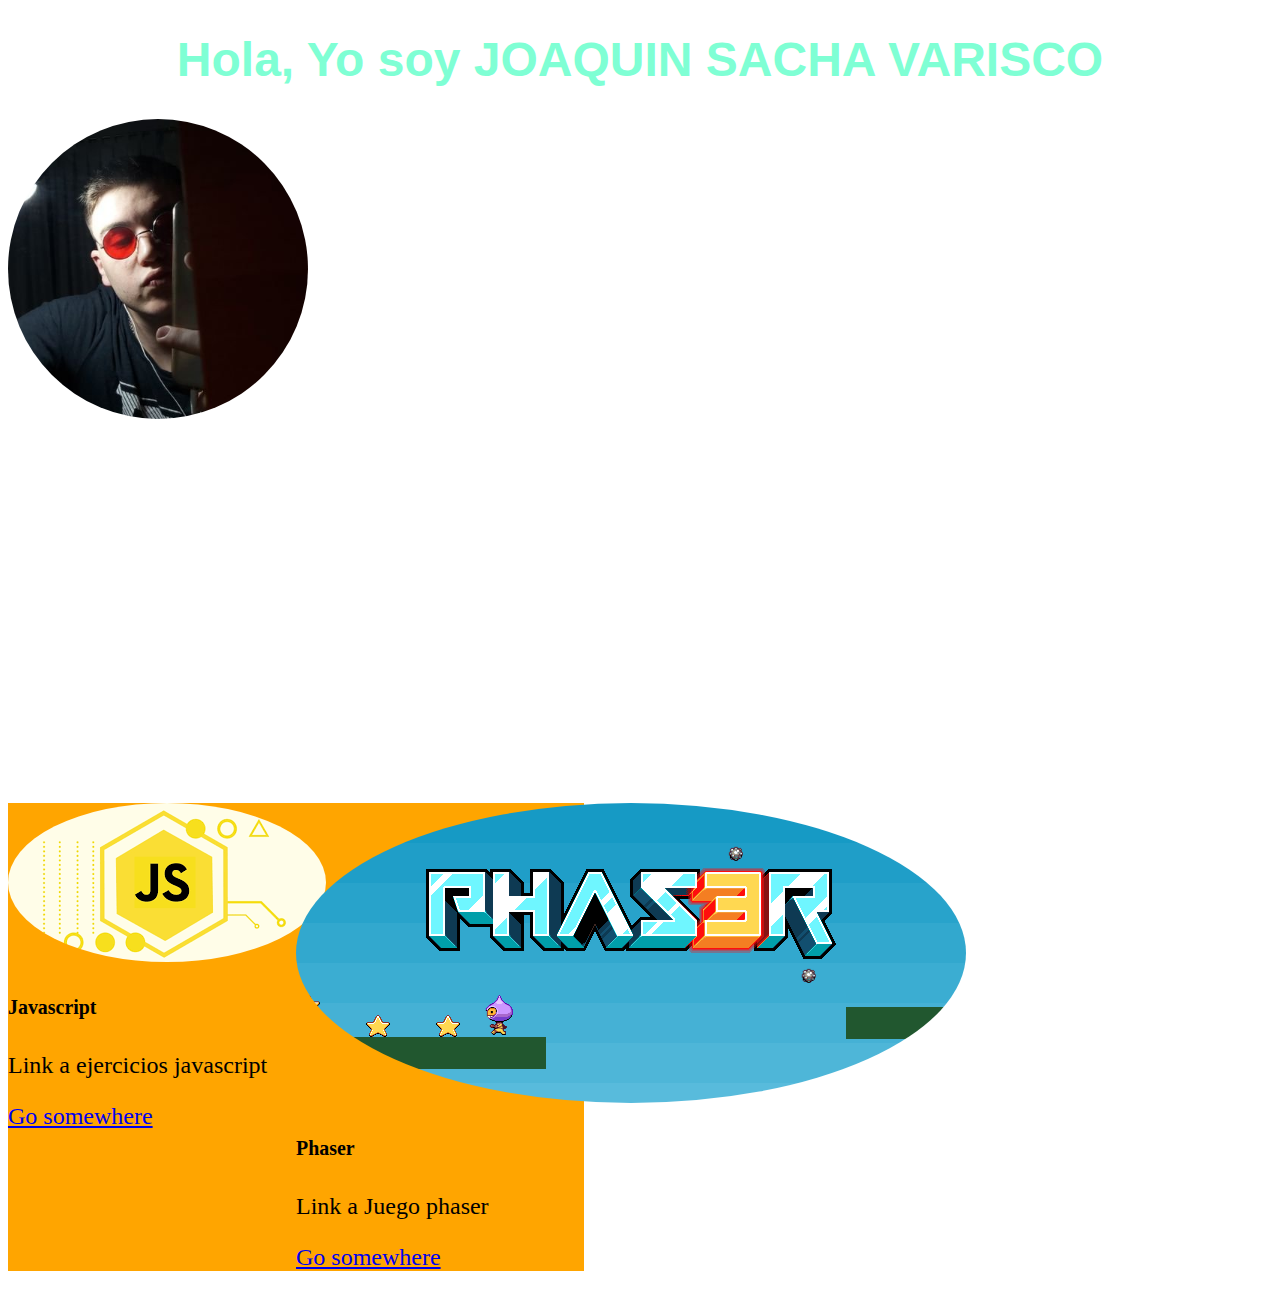
<file: index.html>
<!DOCTYPE html>
<html lang="en">
<head>
    <meta charset="UTF-8">
    <meta http-equiv="X-UA-Compatible" content="IE=edge">
    <meta name="viewport" content="width=device-width, initial-scale=1.0">
    <title>Sacha Varisco</title>
    <link rel="stylesheet" href="./style.css">
    <link href="https://cdn.jsdelivr.net/npm/bootstrap@5.1.3/dist/css/bootstrap.min.css" rel="stylesheet" integrity="sha384-1BmE4kWBq78iYhFldvKuhfTAU6auU8tT94WrHftjDbrCEXSU1oBoqyl2QvZ6jIW3" crossorigin="anonymous">
</head>   
<body>
    <div>
       <font  size="5">
    </div>
    <h1 id="parrafo" style="color: aquamarine; font-family: 'Franklin Gothic Medium', 'Arial Narrow', Arial, sans-serif;"> Hola, Yo soy JOAQUIN SACHA VARISCO</h1>
   
    <img src="assets/vBVNVxQV_400x400.jpg" alt="imagen" width="300">

    <h3 id="descripcion">Actualmente tengo 20 años y estoy cursando el segundo año de la Licenciatura en Producción de Videojuegos y Entretenimiento Digital en la UNRaf</h3>
    <div>
        <font  size="5">
    </div>
    <div>
        <ul> <b> Mis videojuegos favoritos son:</b>
            <li>God of war Saga</li>
              <li>Bioshock Saga</li>
            <li>Doom eternal</li>
              <li>Rachet and clank</li></ul> 
              <ul> <b>Contacto</b>
                  <li>Mail: varisco54@gmail.com</li>
                  <li>IG: @sacha_varisco</li>
              </ul>
    </div>

    <section  style="width: 36rem;">
      <div class="card-js"style="width: 18rem;">
        <img src="./assets/download.png" class="card-img-top"alt="Chamander">
        <h5 class="card-title">Javascript</h5>
        <p class="card-text">Link a ejercicios javascript</p>
        <a href="./pages/TPS.html" class="btn btn-primary">Go somewhere</a>
      </div>

      
        
      <div class="cardphaser"style="width: 18rem;">
       <img src="./assets/tutorial_header.png" class="card-img-top" alt="Chamander">
        <h5 class="card-title">Phaser</h5>
       <p class="card-text">Link a Juego phaser</p>
        <a href="./pages/part10.html" class="btn btn-primary">Go somewhere</a>
      </div>
    </section>
      
      
    
    <p>

    </p>
    
 </body>
</html>
</file>
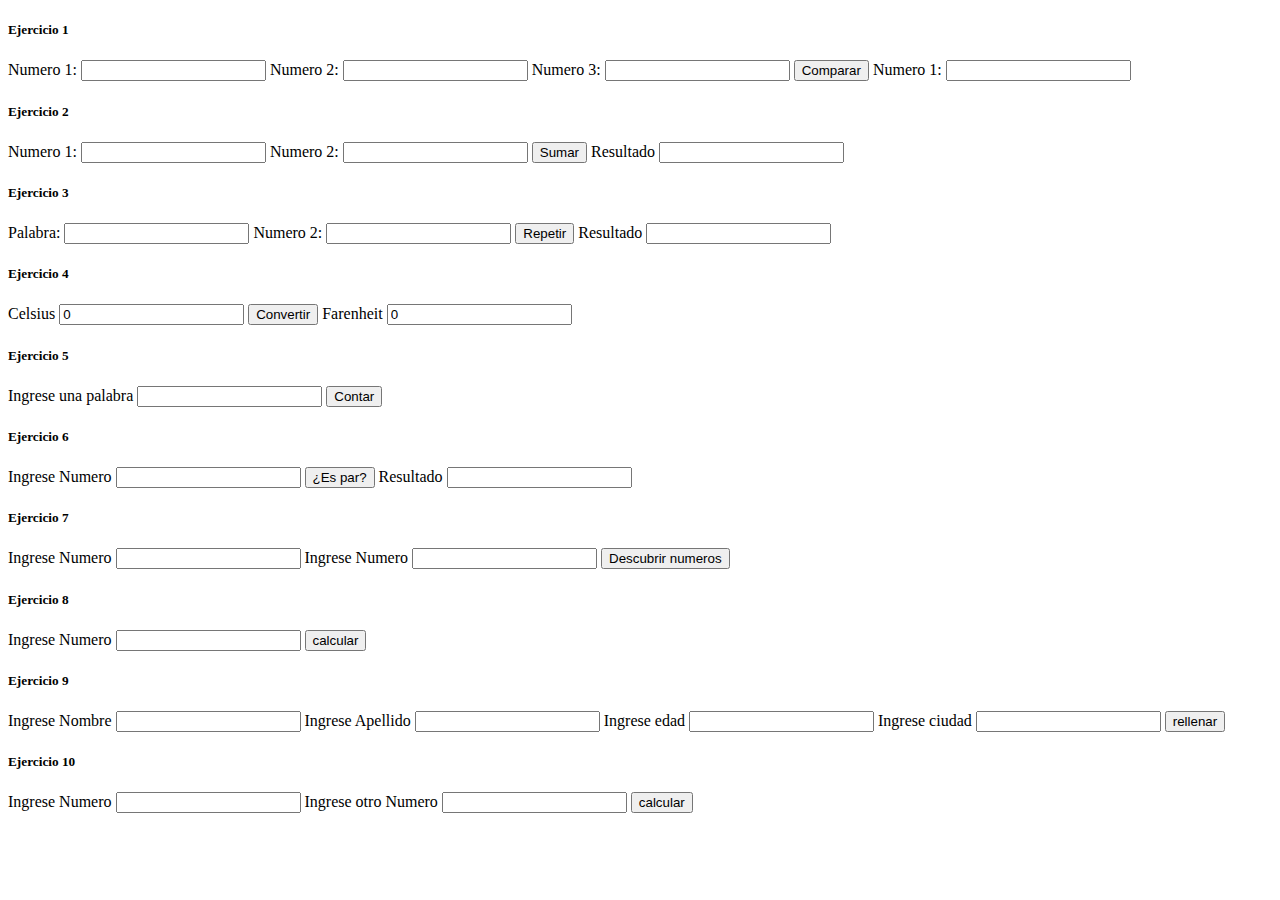
<file: JS/TPS.html>
<!DOCTYPE html>
<html lang="en">
<head>
    <meta charset="UTF-8">
    <meta http-equiv="X-UA-Compatible" content="IE=edge">
    <meta name="viewport" content="width=device-width, initial-scale=1.0">
    <title>TP Js</title>
</head>
<body>
    <h5>Ejercicio 1</h5>
    <label for="EJ1_N1">Numero 1:</label>
    <input type="number" id="EJ1_N1">
    <label for="EJ1_N2">Numero 2:</label>
    <input type="number" id="EJ1_N2">
    <label for="EJ1_N3">Numero 3:</label>
    <input type="number" id="EJ1_N3">

    <button onclick="func_EJ1()">Comparar</button>
    <label for="EJ1_R1">Numero 1:</label>
    <input type="number" id="EJ1_R1">

    <h5>Ejercicio 2</h5>
    <label for="EJ2_N1">Numero 1:</label>
    <input type="number" id="EJ2_N1">
    <label for="EJ2_N2">Numero 2:</label>
    <input type="number" id="EJ2_N2">
    <button onclick="func_EJ2()">Sumar</button>
    <label for="EJ2_R2">Resultado</label>
    <input type="number" id="EJ2_R2">

    <h5>Ejercicio 3</h5>
    <label for="EJ3_T1">Palabra:</label>
    <input type="text" id="EJ3_T1">
    <label for="EJ3_N1">Numero 2:</label>
    <input type="number" id="EJ3_N1">
    <button onclick="func_EJ3()">Repetir</button>
    <label for="EJ3_R1">Resultado</label>
    <input type="text" id="EJ3_R1">

    <h5>Ejercicio 4</h5>
    <label for="EJ4_N1">Celsius</label>
    <input type="number" id="EJ4_N1" value="0">
    <button onclick="func_EJ4()">Convertir</button>
    <label for="EJ4_N2">Farenheit</label>
    <input type="number" id="EJ4_N2" value="0">
    
    


    <h5>Ejercicio 5</h5>
    <label for="EJ5_T1">Ingrese una palabra</label>
    <input type="text" id="EJ5_T1">
    <button onclick="func_EJ5()">Contar</button>
    <p id="EJ5_R1"></p>
    

    <h5>Ejercicio 6</h5>
    <label for="EJ6_N1">Ingrese Numero</label>
    <input type="number" id="EJ6_N1">
    <button onclick="func_EJ6()">¿Es par?</button>
    <label for="EJ6_R1">Resultado</label>
    <input type="text" id="EJ6_R1">
    
    
    <h5>Ejercicio 7</h5>
    <label for="EJ7_N1">Ingrese Numero</label>
    <input type="text" id="EJ7_N1">
    <label for="EJ7_N2">Ingrese Numero</label>
    <input type="text" id="EJ7_N2">
    <button onclick="func_EJ7()">Descubrir numeros</button>
    <p id="EJ7_R1"></p>


  
    <h5>Ejercicio 8</h5>
    <label for="EJ8_N1">Ingrese Numero</label>
    <input type="number" id="EJ8_N1"> 
    <button onclick="func_EJ8()">calcular</button>
    <p id="EJ8_R1"></p>
    
    <h5>Ejercicio 9</h5>
    <label for="EJ9_T1">Ingrese Nombre</label>
    <input type="text" id="EJ9_T1">
    <label for="EJ9_T2">Ingrese Apellido</label>
    <input type="text" id="EJ9_T2">
    <label for="EJ9_N1">Ingrese edad</label>
    <input type="number" id="EJ9_N1">
    <label for="EJ9_T3">Ingrese ciudad</label>
    <input type="text" id="EJ9_T3">
    <button onclick="func_EJ9()">rellenar</button>
    <p id="EJ9_R1"></p>
    
    <h5>Ejercicio 10</h5>
    <label for="EJ10_N1">Ingrese Numero</label>
    <input type="number" id="EJ10_N1">
    <label for="EJ10_N2">Ingrese otro Numero</label>
    <input type="number" id="EJ10_N2">
    <button type="button" onclick="func_EJ10()">calcular</button>
    <p id="EJ10_R1"></p>

    <script src="../JS/funcionalidades.js"></script>

</body>
</html>
</file>
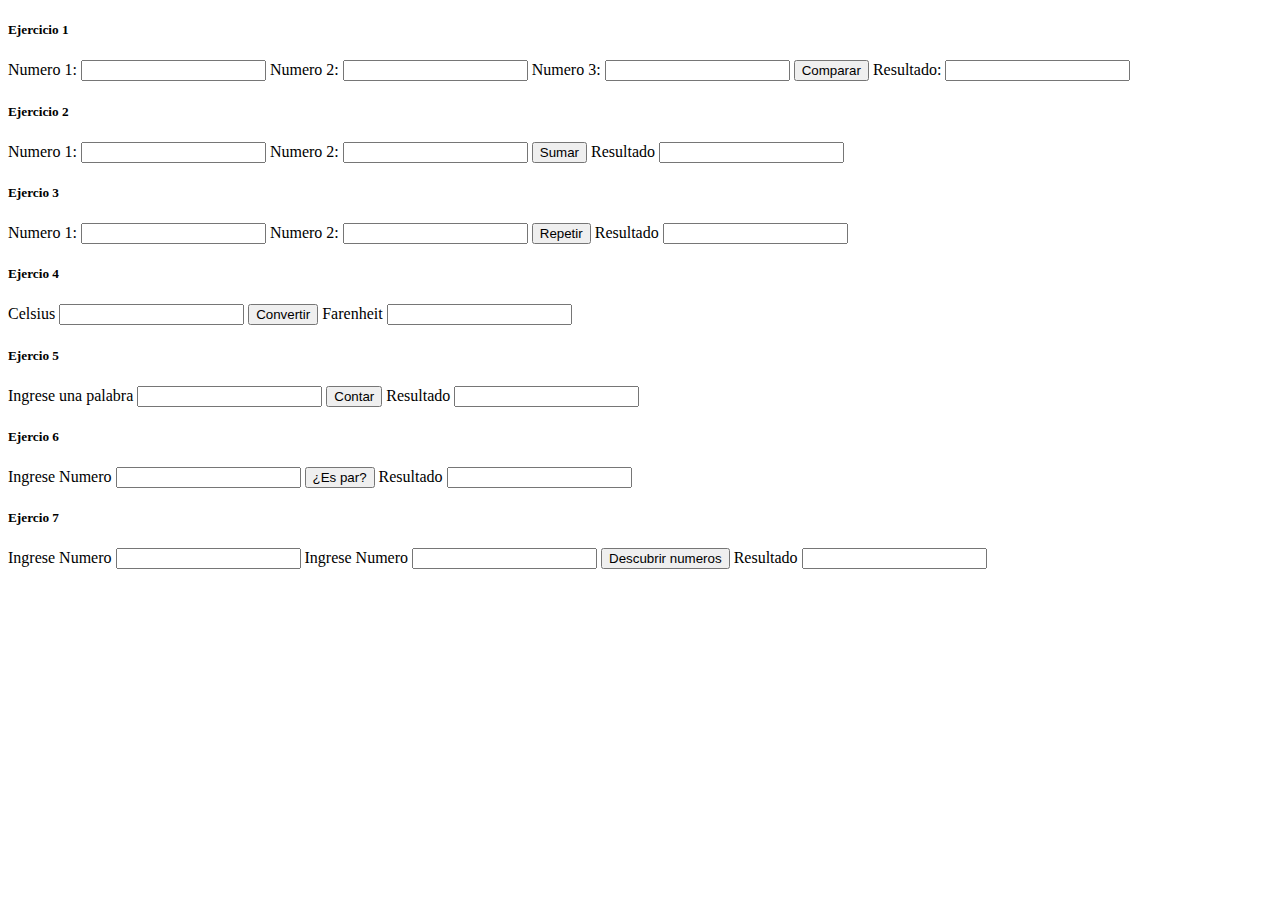
<file: pages/TPS.html>
<!DOCTYPE html>
<html lang="en">
<head>
    <meta charset="UTF-8">
    <meta http-equiv="X-UA-Compatible" content="IE=edge">
    <meta name="viewport" content="width=device-width, initial-scale=1.0">
    <title>TP Js</title>
</head>
<body>
    <h5>Ejercicio 1</h5>
    <label for="EJ1_N1">Numero 1:</label>
    <input type="number" id="EJ1_N1">
    <label for="EJ1_N2">Numero 2:</label>
    <input type="number" id="EJ1_N2">
    <label for="EJ1_N3">Numero 3:</label>
    <input type="number" id="EJ1_N3">

    <button onclick="func_EJ1()">Comparar</button>
    <label for="EJ1_R1">Resultado:</label>
    <input type="text" id="EJ1_R1">

    <h5>Ejercicio 2</h5>
    <label for="EJ2_N1">Numero 1:</label>
    <input type="number" id="EJ2_N1">
    <label for="EJ2_N2">Numero 2:</label>
    <input type="number" id="EJ2_N2">
    <button onclick="func_EJ2()">Sumar</button>
    <label for="EJ2_R2">Resultado</label>
    <input type="number" id="EJ2_R2">

    <h5>Ejercio 3</h5>
    <label for="EJ3_T1">Numero 1:</label>
    <input type="text" id="EJ3_T1">
    <label for="EJ3_N1">Numero 2:</label>
    <input type="number" id="EJ3_N1">
    <button onclick="func_EJ3()">Repetir</button>
    <label for="EJ3_R1">Resultado</label>
    <input type="text" id="EJ3_R1">

    <h5>Ejercio 4</h5>
    <label for="EJ4_N1">Celsius</label>
    <input type="number" id="EJ4_N1">
    <button onclick="func_EJ4()">Convertir</button>
    <label for="EJ4_N2">Farenheit</label>
    <input type="number" id="EJ4_N2">

    <h5>Ejercio 5</h5>
    <label for="EJ5_T1">Ingrese una palabra</label>
    <input type="text" id="EJ5_T1">
    <button onclick="func_EJ5()">Contar</button>
    <label for="EJ5_R1">Resultado</label>
    <input type="text" id="EJ5_R1">

    <h5>Ejercio 6</h5>
    <label for="EJ6_N1">Ingrese Numero</label>
    <input type="number" id="EJ6_N1">
    <button onclick="func_EJ6()">¿Es par?</button>
    <label for="EJ6_R1">Resultado</label>
    <input type="text" id="EJ6_R1">
    
    <h5>Ejercio 7</h5>
    <label for="EJ7_N1">Ingrese Numero</label>
    <input type="text" id="EJ7_N1">
    <label for="EJ7_N2">Ingrese Numero</label>
    <input type="text" id="EJ7_N2">
    <button onclick="func_EJ7()">Descubrir numeros</button>
    <label for="EJ7_R1">Resultado</label>
    <input type="text" id="EJ7_R1">

    

    <script>
        

        function func_EJ1() {
           // alert ("Me ejecuto dentro de una función")
           let EJ1_N1 = parseFloat (document.getElementById('EJ1_N1').value);
           let EJ1_N2 = parseFloat (document.getElementById('EJ1_N2').value);
           let EJ1_N3 = parseFloat (document.getElementById('EJ1_N3').value);

           //const suma =  EJ1_N1 + EJ1_N2 + EJ1_N3
           

           if (EJ1_N1>EJ1_N2 && EJ1_N1>EJ1_N3) {
               var suma = EJ1_N1
           } else {
            if (EJ1_N2>EJ1_N1 && EJ1_N2>EJ1_N3) {
                var suma = EJ1_N2
            }else { var suma = EJ1_N3

            }
            
           }
           document.getElementById("EJ1_R1").value = suma
        }
        function func_EJ2() {
            let EJ2_N1 = parseFloat (document.getElementById('EJ2_N1').value);
           let EJ2_N2 = parseFloat (document.getElementById('EJ2_N2').value);
            const suma =  EJ2_N1 + EJ2_N2
            document.getElementById("EJ2_R2").value = suma
        }
       
        function func_EJ3() {
            let EJ3_T1 = (document.getElementById('EJ3_T1').value);
           let EJ3_N1 = parseFloat (document.getElementById('EJ3_N1').value);
           let frase = ""
           for (let index = 0; index < EJ3_N1; index++) {
                frase = frase + EJ3_T1
                
            }
            document.getElementById("EJ3_R1").value = frase
        }
        function func_EJ4 () {
            let EJ4_N1 = parseFloat (document.getElementById('EJ4_N1').value);
           let EJ4_N2 = parseFloat (document.getElementById('EJ4_N2').value);
           if (EJ4_N2 = "" &&  EJ4_N1 != 0) {
               const Farenheit = (EJ4_N1 * (9/5)) + 32
               document.getElementById("EJ4_N2").value = Farenheit
           }else{
            const Celsius = (EJ4_N2 - 32) + (5/9)
                document.getElementById("EJ4_N1").value = Celsius

           }
        }
        function func_EJ5 () {
            let EJ5_N1 = (document.getElementById('EJ5_N1').value);

            
        }
        function func_EJ6() {
            let EJ6_N1 = (document.getElementById('EJ6_N1').value);
            if (EJ6_N1%2==0) {
                const par = "SI LO ES"
                document.getElementById("EJ6_R1").value = par
            } else {
                const par = "NO LO ES"
                document.getElementById("EJ6_R1").value = par
            }
        }
        function func_EJ7() {
            let num1= parseFloat(document.getElementById('EJ7_N1').value);
            let num2= parseFloat(document.getElementById('EJ7_N2').value);

            let multiplos = ""
            let comparten = true
            let mult = 3
         var mod1, mod2

            while (mult <= num1 && mult >= num2) {

             mod1 = num1 % mult
             mod2 = num2 % mult
                if (mod1 === mod2){
                 multiplos = multiplos + mult + ", "
                  mult = mult + 3

                } else {
                 comparten = false 
                } 
            }
         document.getElementById("EJ7_R1").value= multiplos
         
        }
           
    </script>
</body>
</html>
</file>
<file: style.css>
img{
    display: block;
    margin-right: auto;
    border-radius: 50%;

}
#parrafo {
    text-align: center;
         }
#descripcion {
    text-align: center;
 }
body{
    background-image: url(https://cdn.wallpapersafari.com/61/30/5G9H4T.jpg);
    background-size: 2000px 1430px;
  }
h3{color: white;}
ul{color: white;}

section {
  background-color: orange;
display: flex;
flex-direction: row;
}
.btn btn-primary{
  color: black;
}
</file>
